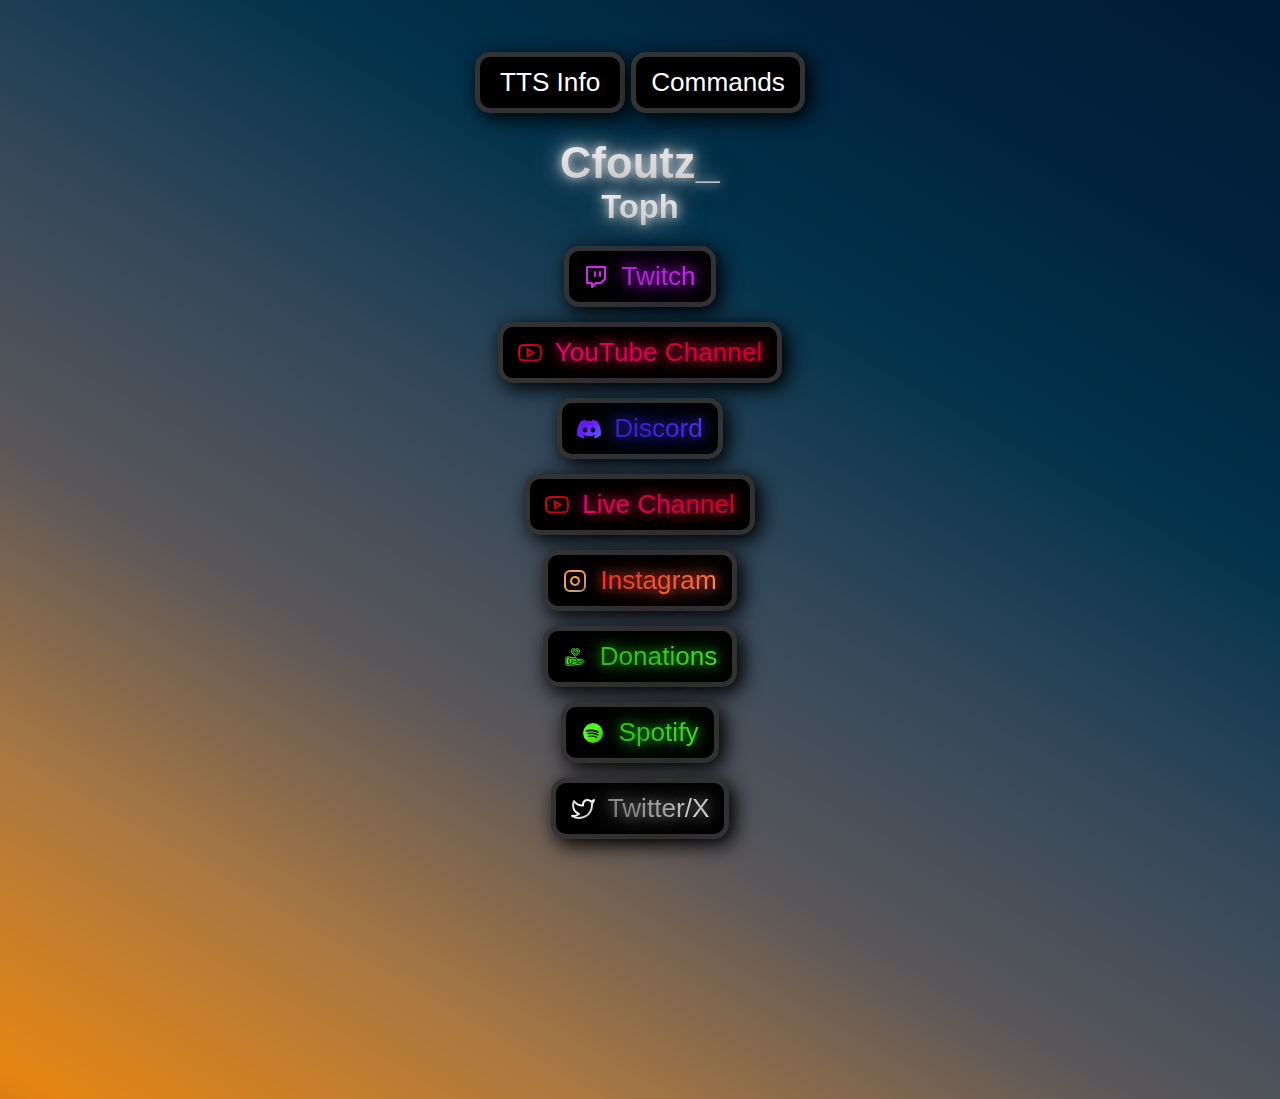
<file: index.html>
<!DOCTYPE html>
<html lang="en">
<head>
    <meta charset="UTF-8">
    <title>Cfoutz</title>
    <link rel="stylesheet" href="Topher.css">
    <link rel="icon" type="image/png" href="Cfoutz_Circle%20Smol.png">
    <meta name="viewport" content="width=device-width, initial-scale=1, viewport-fit=cover" />
</head>
<body>
<div class="vignette"></div>

<div class="top-links">
    <br><br>
    <button class="button">
        <a href="tts.html">TTS Info</a>
    </button>
    <button class="button">
        <a href="commands.html">Commands</a>
    </button>
</div>
<br>
<div class="top-text">
    <h1 id="Name">Cfoutz_</h1>
    <h2 id="description">Toph</h2>
<!--    <h5 id="description-two">1 Timothy 1:16</h5>-->
<!--    <h5 id="description-four">Streams, live on twitch</h5>-->
<!--    <h5 id="description-five">whenever I get a chance</h5>-->
<!--    <h6 id="description-six">Join discord for pre-stream notifications</h6>-->
</div>

<div class="links">
    <a href="https://www.twitch.tv/cfoutz_">
        <button id="twitch">
            <svg viewBox="0 0 24 24" width="24" height="24" stroke-width="2" fill="none" stroke-linecap="round" stroke-linejoin="round" id="twitch-icon">
                <path d="M21 2H3v16h5v4l4-4h5l4-4V2zm-10 9V7m5 4V7">
                </path>
            </svg>
            <span>Twitch</span>
        </button>
    </a>
    <a href="https://www.youtube.com/@CFoutz-">
        <button id="youtube">
            <svg viewBox="0 0 24 24" width="24" height="24" stroke-width="2" id="youtube-icon">
                <path d="M22.54 6.42a2.78 2.78 0 0 0-1.94-2C18.88 4 12 4 12 4s-6.88 0-8.6.46a2.78 2.78 0 0 0-1.94 2A29 29 0 0 0 1 11.75a29 29 0 0 0 .46 5.33A2.78 2.78 0 0 0 3.4 19c1.72.46 8.6.46 8.6.46s6.88 0 8.6-.46a2.78 2.78 0 0 0 1.94-2 29 29 0 0 0 .46-5.25 29 29 0 0 0-.46-5.33z">
                </path>
                <polygon points="9.75 15.02 15.5 11.75 9.75 8.48 9.75 15.02">
                </polygon>
            </svg>
            <span>YouTube Channel</span>
        </button>
    </a>
    <a href="https://discord.gg/UA8fpgF5Gr">
        <button id="discord">
            <svg width="24px" height="24px" viewBox="0 -30 256 256" id="discord-icon">
                <path d="M216.856339,16.5966031 C200.285002,8.84328665 182.566144,3.2084988 164.041564,0 C161.766523,4.11318106 159.108624,9.64549908 157.276099,14.0464379 C137.583995,11.0849896 118.072967,11.0849896 98.7430163,14.0464379 C96.9108417,9.64549908 94.1925838,4.11318106 91.8971895,0 C73.3526068,3.2084988 55.6133949,8.86399117 39.0420583,16.6376612 C5.61752293,67.146514 -3.4433191,116.400813 1.08711069,164.955721 C23.2560196,181.510915 44.7403634,191.567697 65.8621325,198.148576 C71.0772151,190.971126 75.7283628,183.341335 79.7352139,175.300261 C72.104019,172.400575 64.7949724,168.822202 57.8887866,164.667963 C59.7209612,163.310589 61.5131304,161.891452 63.2445898,160.431257 C105.36741,180.133187 151.134928,180.133187 192.754523,160.431257 C194.506336,161.891452 196.298154,163.310589 198.110326,164.667963 C191.183787,168.842556 183.854737,172.420929 176.223542,175.320965 C180.230393,183.341335 184.861538,190.991831 190.096624,198.16893 C211.238746,191.588051 232.743023,181.531619 254.911949,164.955721 C260.227747,108.668201 245.831087,59.8662432 216.856339,16.5966031 Z M85.4738752,135.09489 C72.8290281,135.09489 62.4592217,123.290155 62.4592217,108.914901 C62.4592217,94.5396472 72.607595,82.7145587 85.4738752,82.7145587 C98.3405064,82.7145587 108.709962,94.5189427 108.488529,108.914901 C108.508531,123.290155 98.3405064,135.09489 85.4738752,135.09489 Z M170.525237,135.09489 C157.88039,135.09489 147.510584,123.290155 147.510584,108.914901 C147.510584,94.5396472 157.658606,82.7145587 170.525237,82.7145587 C183.391518,82.7145587 193.761324,94.5189427 193.539891,108.914901 C193.539891,123.290155 183.391518,135.09489 170.525237,135.09489 Z" fill-rule="nonzero">
                </path>
            </svg>
            <span>Discord</span>
        </button>
    </a>
    <a href="https://www.youtube.com/@CFoutzLIVE">
        <button id="youtube2">
            <svg viewBox="0 0 24 24" width="24" height="24" stroke-width="2" id="youtube-icon">
                <path d="M22.54 6.42a2.78 2.78 0 0 0-1.94-2C18.88 4 12 4 12 4s-6.88 0-8.6.46a2.78 2.78 0 0 0-1.94 2A29 29 0 0 0 1 11.75a29 29 0 0 0 .46 5.33A2.78 2.78 0 0 0 3.4 19c1.72.46 8.6.46 8.6.46s6.88 0 8.6-.46a2.78 2.78 0 0 0 1.94-2 29 29 0 0 0 .46-5.25 29 29 0 0 0-.46-5.33z">
                </path>
                <polygon points="9.75 15.02 15.5 11.75 9.75 8.48 9.75 15.02">
                </polygon>
            </svg>
            <span>Live Channel</span>
        </button>
    </a>
    <a href="https://www.instagram.com/c.fout/">
        <button id="instagram">
            <svg viewBox="0 0 24 24" width="24" height="24" stroke-width="2" stroke-linecap="round" stroke-linejoin="round" id="instagram-icon">
                <rect x="2" y="2" width="20" height="20" rx="5" ry="5">
                </rect>
                <path d="M16 11.37A4 4 0 1 1 12.63 8 4 4 0 0 1 16 11.37z">
                </path>
                <line x1="17.5" y1="6.5" x2="17.51" y2="6.5">
                </line>
            </svg>
            <span>Instagram</span>
        </button>
    </a>
    <a href="https://streamelements.com/cfoutz_/tip">
        <button id="donations">
            <svg width="24px" height="24px" viewBox="0 0 24 24" id="donations-icon">
                <path d="M10.7286 3.75C11.359 3.75 11.9344 3.98129 12.3718 4.36223L12.375 4.35908L12.3782 4.36224C12.8156 3.98129 13.391 3.75 14.0214 3.75C15.3903 3.75 16.5 4.84077 16.5 6.18631C16.5 6.8059 16.2647 7.37147 15.8771 7.80139L15.7766 7.90653L12.375 11.25L8.86966 7.80454C8.4821 7.37462 8.25 6.8059 8.25 6.18631C8.25 4.84077 9.35973 3.75 10.7286 3.75ZM12.4334 6.40502L12.375 6.35418L12.3167 6.40494L11.4089 5.51279L11.3866 5.49337C11.2141 5.34311 10.9861 5.25 10.7286 5.25C10.1637 5.25 9.75 5.69346 9.75 6.18631C9.75 6.41252 9.82894 6.61584 9.96114 6.7741L12.375 9.14672L14.7086 6.85302L14.7743 6.78426C14.9182 6.61889 15 6.41187 15 6.18631C15 5.69346 14.5863 5.25 14.0214 5.25C13.7639 5.25 13.5359 5.34311 13.3634 5.49337L13.3411 5.51273L12.4334 6.40502ZM3.75 12H7.5V12.75H12C13.2426 12.75 14.25 13.7574 14.25 15C14.25 16.2426 13.2426 17.25 12 17.25H9.75V15.75H12C12.4142 15.75 12.75 15.4142 12.75 15C12.75 14.5858 12.4142 14.25 12 14.25H7.5V18H8.56066L9.00618 18.4455C9.17136 18.6107 9.40408 18.6895 9.63563 18.6586L18.7627 17.4417C19.1848 17.3854 19.5 17.0254 19.5 16.5996C19.5 16.1304 19.1196 15.75 18.6504 15.75H15V14.25H18.6504C19.9481 14.25 21 15.3019 21 16.5996C21 17.7772 20.1282 18.7729 18.961 18.9285L9.83388 20.1455C9.13922 20.2381 8.44107 20.0017 7.94552 19.5062L7.93934 19.5H7.5V20.25H3.75L3 19.5V12.75L3.75 12ZM6 18.75V13.5H4.5V18.75H6Z">
                </path>
            </svg>
            <span>Donations</span>
        </button>
    </a>
<!--    <a href="https://www.youtube.com/">-->
<!--        <button id="youtube3">-->
<!--            <svg viewBox="0 0 24 24" width="24" height="24" stroke-width="2" id="youtube-icon">-->
<!--                <path d="M22.54 6.42a2.78 2.78 0 0 0-1.94-2C18.88 4 12 4 12 4s-6.88 0-8.6.46a2.78 2.78 0 0 0-1.94 2A29 29 0 0 0 1 11.75a29 29 0 0 0 .46 5.33A2.78 2.78 0 0 0 3.4 19c1.72.46 8.6.46 8.6.46s6.88 0 8.6-.46a2.78 2.78 0 0 0 1.94-2 29 29 0 0 0 .46-5.25 29 29 0 0 0-.46-5.33z">-->
<!--                </path>-->
<!--                <polygon points="9.75 15.02 15.5 11.75 9.75 8.48 9.75 15.02">-->
<!--                </polygon>-->
<!--            </svg>-->
<!--            <span>VOD Channel</span>-->
<!--        </button>-->
<!--    </a>-->
<!--    <a href="https://www.reddit.com/">-->
<!--        <button id="reddit">-->
<!--            <svg id="reddit-icon" width="24" height="24" viewBox="44 7399 20 20" xmlns="http://www.w3.org/2000/svg">-->
<!--                <path d="M57.029,7412.24746 C56.267,7412.24746 55.628,7411.6217 55.628,7410.8499 C55.628,7410.07708 56.267,7409.43103 57.029,7409.43103 C57.79,7409.43103 58.407,7410.07708 58.407,7410.8499 C58.407,7411.6217 57.791,7412.24746 57.029,7412.24746 M57.223,7414.82961 C56.55,7415.51116 55.495,7415.8428 53.999,7415.8428 C52.502,7415.8428 51.448,7415.51116 50.776,7414.82961 C50.63,7414.68154 50.63,7414.44219 50.776,7414.2931 C50.921,7414.14503 51.158,7414.14503 51.304,7414.2931 C51.829,7414.82556 52.71,7415.08519 53.999,7415.08519 C55.287,7415.08519 56.169,7414.82556 56.695,7414.2931 C56.84,7414.14503 57.077,7414.14503 57.223,7414.2931 C57.369,7414.44219 57.369,7414.68154 57.223,7414.82961 M49.592,7410.8499 C49.592,7410.07809 50.23,7409.43103 50.991,7409.43103 C51.752,7409.43103 52.369,7410.07809 52.369,7410.8499 C52.369,7411.6217 51.752,7412.24746 50.991,7412.24746 C50.23,7412.24746 49.592,7411.6217 49.592,7410.8499 M64,7409.31339 C64,7408.04665 62.984,7407.01623 61.735,7407.01623 C61.159,7407.01623 60.616,7407.23428 60.2,7407.62475 C58.705,7406.63793 56.703,7406 54.486,7405.91278 L55.709,7402.12677 L58.921,7402.89351 C58.922,7403.93611 59.758,7404.78296 60.786,7404.78296 C61.814,7404.78296 62.651,7403.93408 62.651,7402.89148 C62.651,7401.84888 61.814,7401 60.786,7401 C60.016,7401 59.355,7401.47465 59.07,7402.15112 C58.378,7401.9858 55.904,7401.39452 55.212,7401.22921 L53.702,7405.90467 C51.401,7405.94828 49.316,7406.58316 47.765,7407.59331 C47.354,7407.22312 46.822,7407.01623 46.264,7407.01623 C45.016,7407.01623 44,7408.04665 44,7409.31339 C44,7410.11765 44.414,7410.85497 45.076,7411.26876 C44.473,7414.88134 48.67,7418 53.958,7418 C59.224,7418 63.407,7414.90872 62.849,7411.3144 C63.557,7410.91176 64,7410.1572 64,7409.31339" />-->
<!--            </svg>-->
<!--            <span>Reddit</span>-->
<!--        </button>-->
<!--    </a>-->
    <a href="https://open.spotify.com/user/booman102004">
        <button id="spotify">
            <svg id="spotify-icon" viewBox="0 0 24 24" width="24" height="24">
              <path d="M12 2a10 10 0 1 0 0 20 10 10 0 0 0 0-20zm4.28 14.7c-.17.27-.52.35-.79.18-2.16-1.33-4.88-1.63-8.08-.88-.31.07-.62-.12-.69-.43a.55.55 0 0 1 .42-.67c3.48-.82 6.48-.48 8.89.99.27.17.35.53.18.8zm1.12-2.49c-.21.34-.66.45-1 .24-2.47-1.51-6.22-1.95-9.13-1.06-.36.11-.74-.09-.85-.46a.7.7 0 0 1 .46-.86c3.29-.98 7.51-.51 10.32 1.2.34.21.45.66.24 1zm.19-2.66c-.25.4-.79.52-1.19.27-2.83-1.74-7.15-2.02-10.5-1.1-.45.12-.91-.14-1.04-.6a.84.84 0 0 1 .58-1.03c3.79-1.02 8.53-.7 11.76 1.25.4.24.52.79.27 1.19z"/>
            </svg>
            <span>Spotify</span>
        </button>
    </a>
    <a href="https://x.com/Cfoutz_">
        <button id="twitter">
            <svg viewBox="0 0 24 24" width="24" height="24" stroke-width="2" stroke-linecap="round" stroke-linejoin="round" id="twitter-icon">
                <path d="M23 3a10.9 10.9 0 0 1-3.14 1.53 4.48 4.48 0 0 0-7.86 3v1A10.66 10.66 0 0 1 3 4s-4 9 5 13a11.64 11.64 0 0 1-7 2c9 5 20 0 20-11.5a4.5 4.5 0 0 0-.08-.83A7.72 7.72 0 0 0 23 3z">
                </path>
            </svg>
            <span>Twitter/X</span>
        </button>
    </a>
</div><br>

<br><br><br><br><br><br><br><br>

<!--Stuff for the gradient on the icons-->
<svg width="0" height="0">
  <defs>
    <linearGradient id="twitch-gradient" x1="-100%" y1="-100%" x2="200%" y2="200%">
      <stop offset="0%" stop-color="rgb(131, 58, 180)" />
      <stop offset="50%" stop-color="rgb(231, 29, 253)" />
      <stop offset="100%" stop-color="rgb(179, 69, 252)" />
      <animateTransform
        attributeName="gradientTransform"
        type="translate"
        values="-1 0; 1 0; -1 0"
        dur="4s"
        repeatCount="indefinite" />
    </linearGradient>

    <linearGradient id="youtube-gradient" x1="-100%" y1="-100%" x2="200%" y2="200%">
      <stop offset="0%" stop-color="rgb(255, 0, 144)" />
      <stop offset="50%" stop-color="rgb(215, 0, 0)" />
      <stop offset="100%" stop-color="rgb(126, 2, 103)" />
      <animateTransform
        attributeName="gradientTransform"
        type="translate"
        values="-1 0; 1 0; -1 0"
        dur="4s"
        repeatCount="indefinite" />
    </linearGradient>

    <linearGradient id="discord-gradient" x1="-100%" y1="-100%" x2="200%" y2="200%">
      <stop offset="0%" stop-color="rgb(33, 28, 170)" />
      <stop offset="50%" stop-color="rgb(104, 29, 253)" />
      <stop offset="100%" stop-color="rgb(69, 203, 252)" />
      <animateTransform
        attributeName="gradientTransform"
        type="translate"
        values="-1 0; 1 0; -1 0"
        dur="4s"
        repeatCount="indefinite" />
    </linearGradient>

    <linearGradient id="instagram-gradient" x1="-100%" y1="-100%" x2="200%" y2="200%">
      <stop offset="0%" stop-color="rgb(253, 29, 29)" />
      <stop offset="50%" stop-color="rgb(252, 176, 69)" />
      <stop offset="100%" stop-color="rgb(131, 58, 180)" />
      <animateTransform
        attributeName="gradientTransform"
        type="translate"
        values="-1 0; 1 0; -1 0"
        dur="4s"
        repeatCount="indefinite" />
    </linearGradient>

    <linearGradient id="donations-gradient" x1="-100%" y1="-100%" x2="200%" y2="200%">
      <stop offset="0%" stop-color="rgb(28, 170, 35)" />
      <stop offset="50%" stop-color="rgb(85, 253, 29)" />
      <stop offset="100%" stop-color="rgb(6, 94, 9)" />
      <animateTransform
        attributeName="gradientTransform"
        type="translate"
        values="-1 0; 1 0; -1 0"
        dur="4s"
        repeatCount="indefinite" />
    </linearGradient>

    <linearGradient id="reddit-gradient" x1="-100%" y1="-100%" x2="200%" y2="200%">
      <stop offset="0%" stop-color="rgb(232, 123, 77)" />
      <stop offset="50%" stop-color="rgb(255, 69, 0)" />
      <stop offset="100%" stop-color="rgb(163, 52, 7)" />
      <animateTransform
        attributeName="gradientTransform"
        type="translate"
        values="-1 0; 1 0; -1 0"
        dur="4s"
        repeatCount="indefinite" />
    </linearGradient>

    <linearGradient id="spotify-gradient" x1="-100%" y1="-100%" x2="200%" y2="200%">
      <stop offset="0%" stop-color="rgb(28, 170, 35)" />
      <stop offset="50%" stop-color="rgb(85, 253, 29)" />
      <stop offset="100%" stop-color="rgb(6, 94, 9)" />
      <animateTransform
        attributeName="gradientTransform"
        type="translate"
        values="-1 0; 1 0; -1 0"
        dur="4s"
        repeatCount="indefinite" />
    </linearGradient>

    <linearGradient id="twitter-gradient" x1="-100%" y1="-100%" x2="200%" y2="200%">
      <stop offset="0%" stop-color="rgb(62, 62, 62)" />
      <stop offset="50%" stop-color="rgb(255, 255, 255)" />
      <stop offset="100%" stop-color="rgb(51, 51, 51)" />
      <animateTransform
        attributeName="gradientTransform"
        type="translate"
        values="-1 0; 1 0; -1 0"
        dur="4s"
        repeatCount="indefinite" />
    </linearGradient>
  </defs>
</svg>
</body>
</html>
</file>
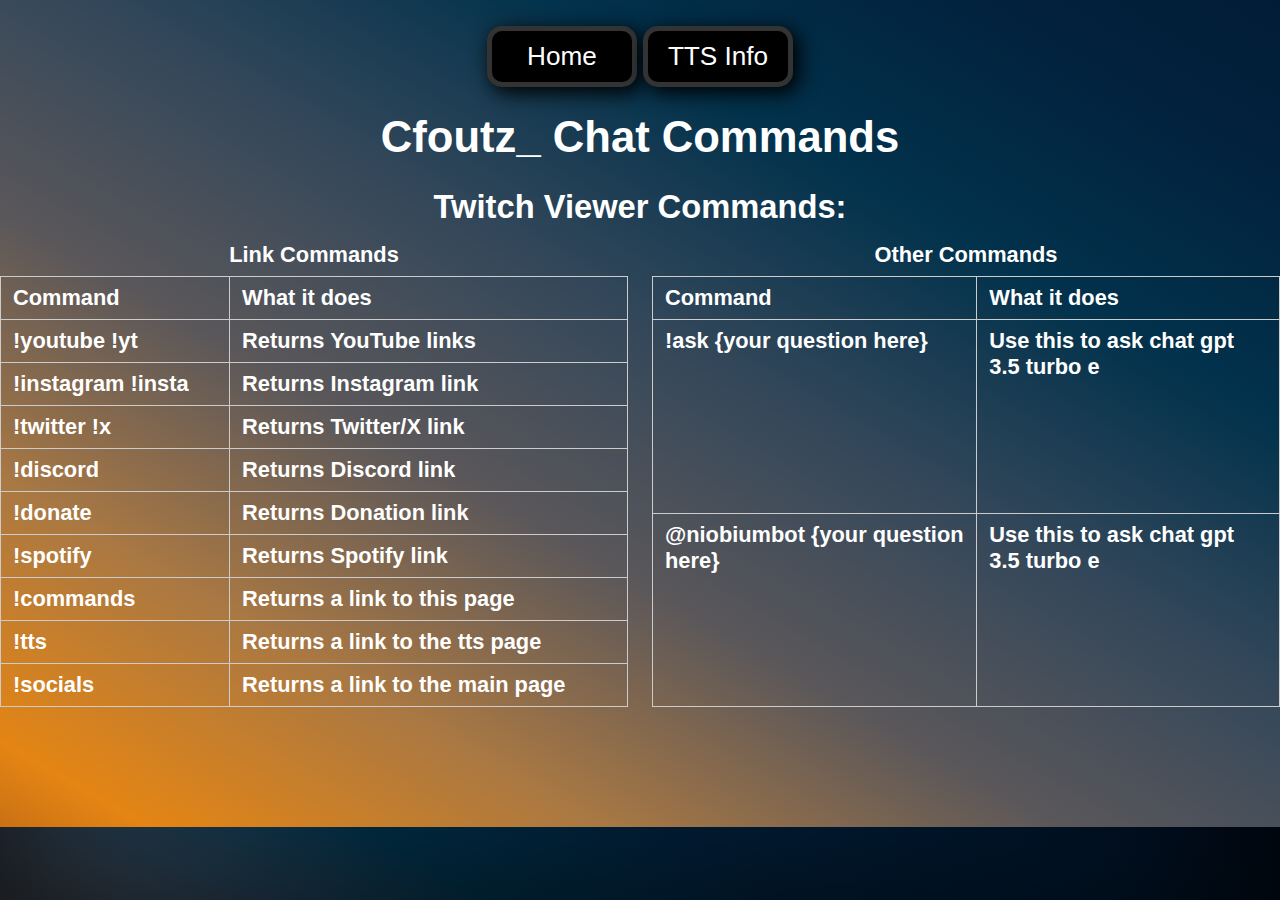
<file: commands.html>
<!DOCTYPE html>
<html lang="en">
    <head>
        <meta charset="UTF-8">
        <title>Cfoutz_ Commands</title>
        <link rel="stylesheet" href="Topher.css">
        <link rel="stylesheet" href="commands.css">
        <link rel="icon" type="image/png" href="Cfoutz_Circle%20Smol.png">
        <meta name="viewport" content="width=device-width, initial-scale=1" />
    </head>
    <body>
    <div class="vignette"></div>

    <div class="top-links">
        <br>
        <button class="button">
            <a href="index.html">Home</a>
        </button>
        <button class="button">
            <a href="tts.html">TTS Info</a>
        </button>
    </div>

    <br>

    <div class="top-text">
        <h1 id="Commands Title">Cfoutz_ Chat Commands</h1>
    </div>

    <br>

    <div class="commands-list">
        <div class="chatter-commands">
            <h2>Twitch Viewer Commands:</h2>

            <div class="tables-wrap">
                <!-- Link Commands Table -->
                <table class="commands-table">
                    <caption>Link Commands</caption>
                    <thead>
                    <tr>
                        <th>Command</th>
                        <th>What it does</th>
                    </tr>
                    </thead>
                    <tbody>
                    <tr><td>!youtube !yt</td><td>Returns YouTube links</td></tr>
                    <tr><td>!instagram !insta</td><td>Returns Instagram link</td></tr>
                    <tr><td>!twitter !x</td><td>Returns Twitter/X link</td></tr>
                    <tr><td>!discord</td><td>Returns Discord link</td></tr>
                    <tr><td>!donate</td><td>Returns Donation link</td></tr>
                    <tr><td>!spotify</td><td>Returns Spotify link</td></tr>
                    <tr><td>!commands</td><td>Returns a link to this page</td></tr>
                    <tr><td>!tts</td><td>Returns a link to the tts page</td></tr>
                    <tr><td>!socials</td><td>Returns a link to the main page</td></tr>
                    </tbody>
                </table>

                <!-- Other Commands Table -->
                <table class="commands-table">
                    <caption>Other Commands</caption>
                    <thead>
                    <tr>
                        <th>Command</th>
                        <th>What it does</th>
                    </tr>
                    </thead>
                    <tbody>
                    <tr><td>!ask {your question here}</td><td>Use this to ask chat gpt 3.5 turbo e</td></tr>
                    <tr><td>@niobiumbot {your question here}</td><td>Use this to ask chat gpt 3.5 turbo e</td></tr>
                    </tbody>
                </table>
            </div>


        </div>



    </div>

    <br>

    <br>
    <br>
    <br>

    </body>
</html>
</file>
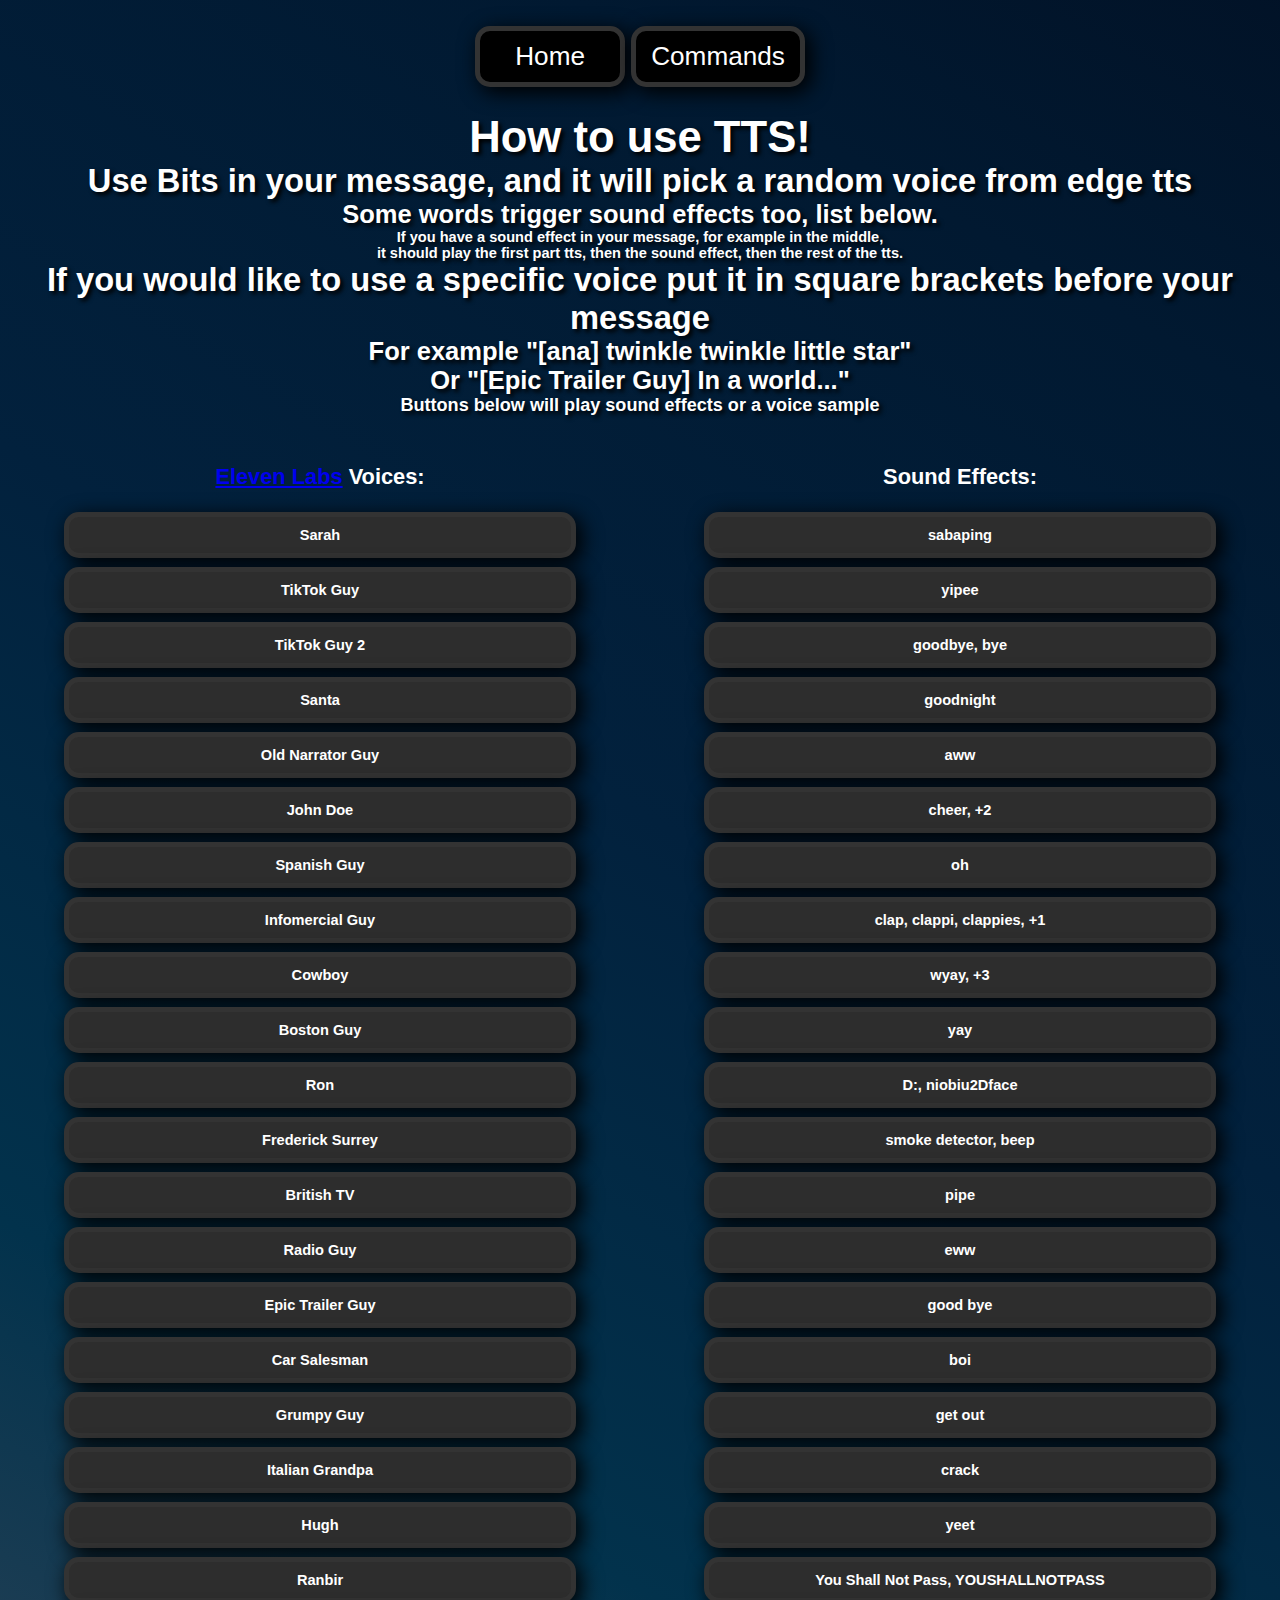
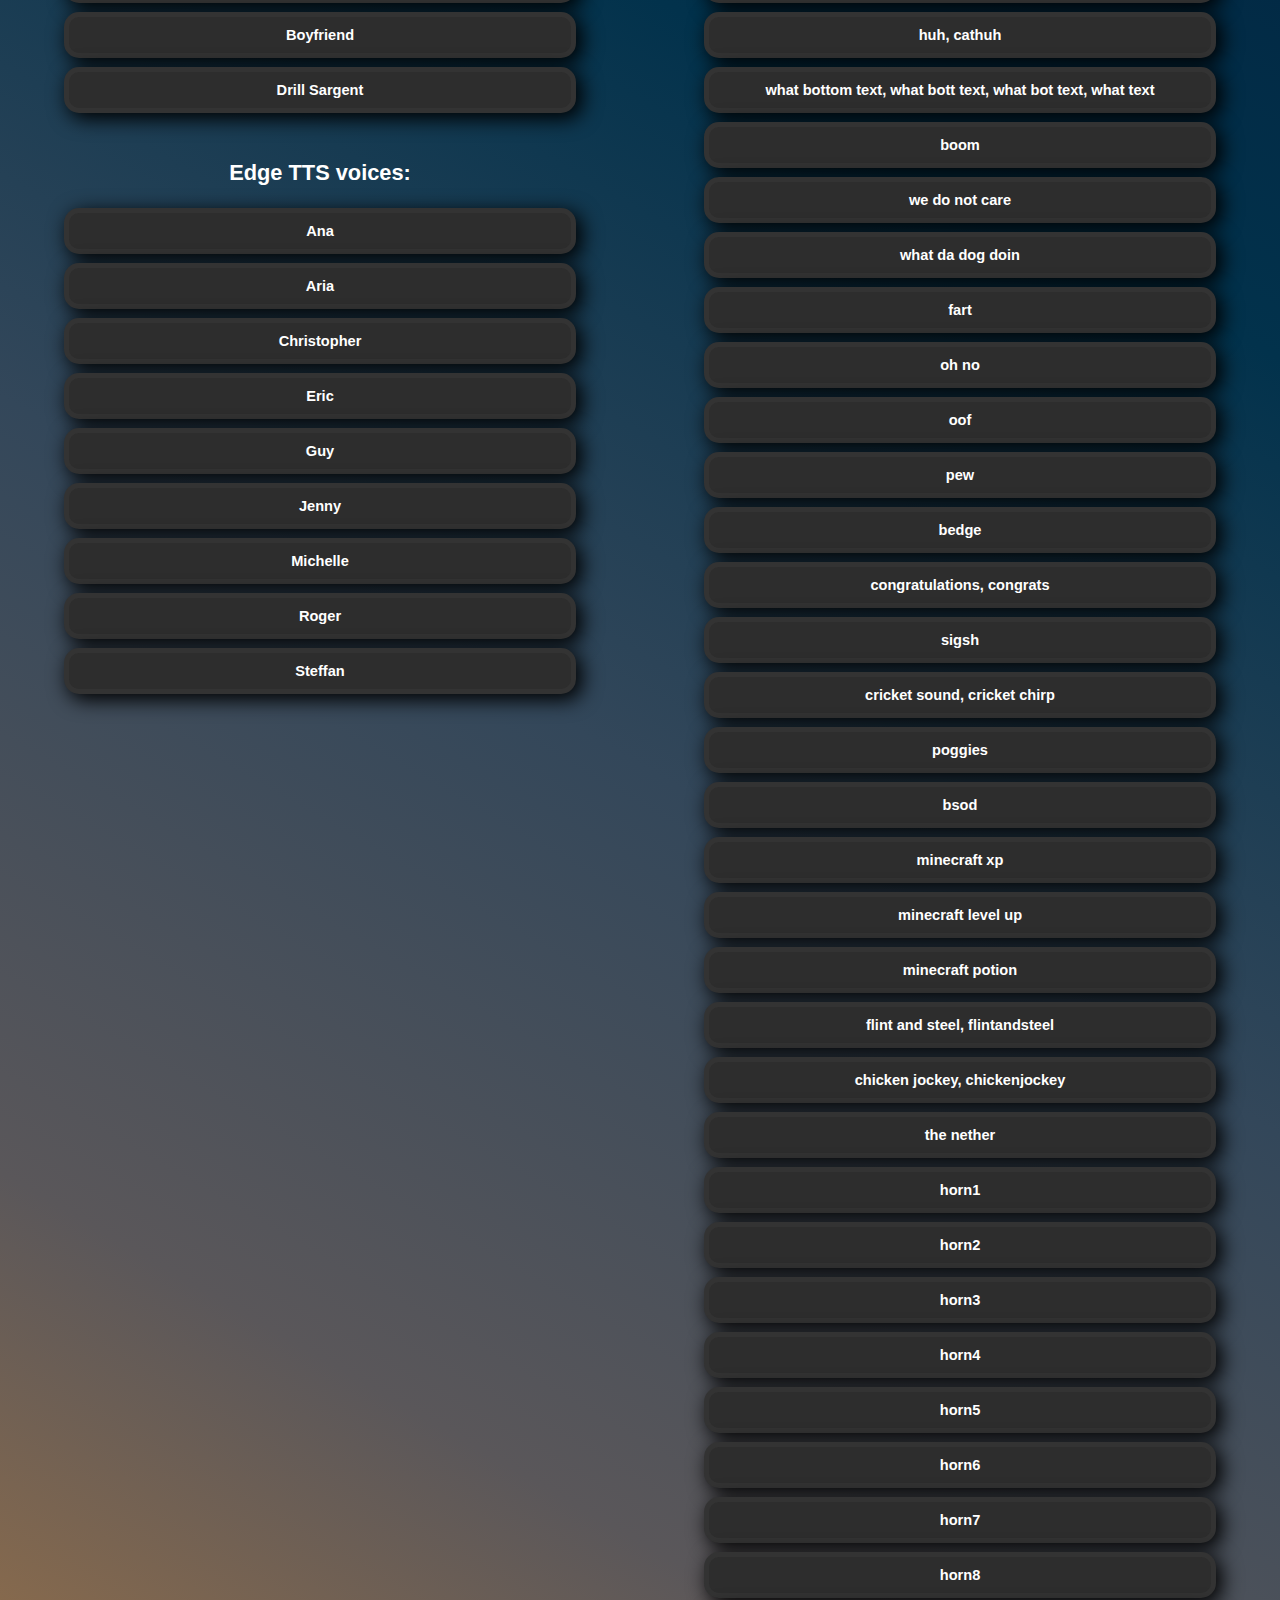
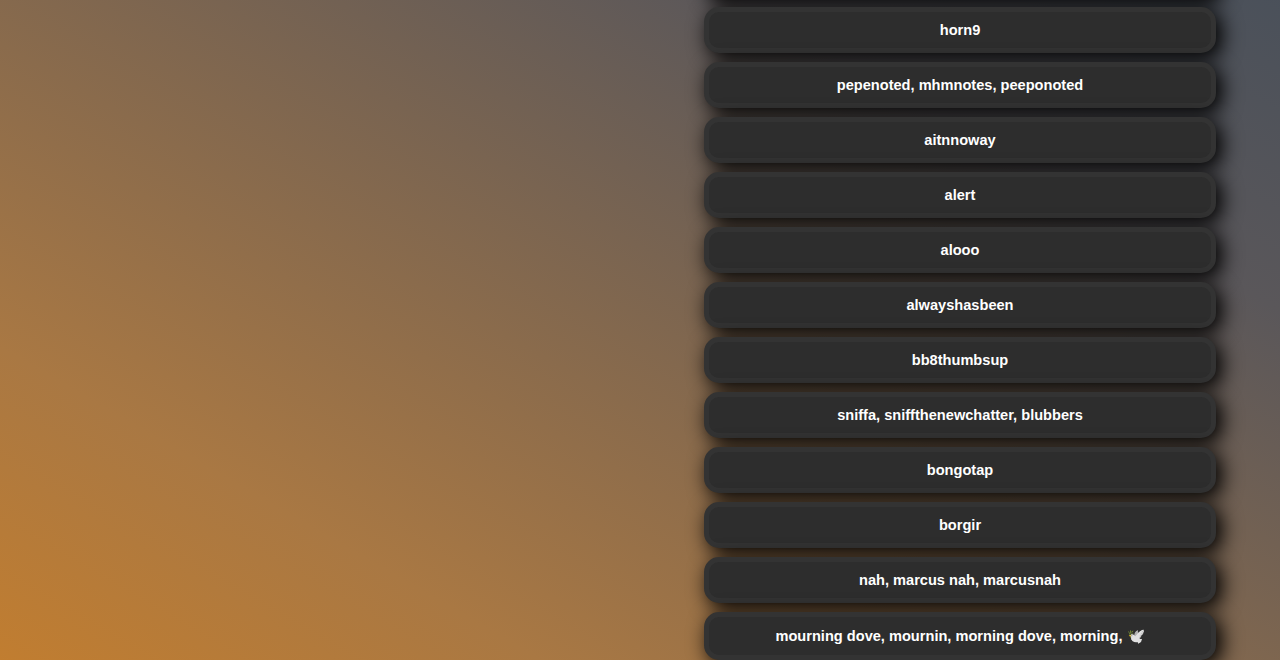
<file: tts.html>
<!DOCTYPE html>
<html lang="en">
    <head>
        <meta charset="UTF-8">
        <title>How To use TTS</title>
        <link rel="stylesheet" href="Topher.css">
        <link rel="icon" type="image/png" href="Cfoutz_Circle%20Smol.png">
        <meta name="viewport" content="width=device-width, initial-scale=1" />
    </head>
    <style>
        .lists {
            display: flex;
            flex-direction: row;
            justify-content: center;
            column-gap: 10vw;
        }
        .sound-effects, .voices {
            word-wrap: break-word;
            max-width: 40%;
            width: 100%;
        }
        .sound-effects h6, .voices h6 {
            border: 5px solid rgb(51, 51, 51);
            border-radius: 15px;
            cursor: pointer;
            background-color: rgb(45, 45, 45);
            box-shadow: black 5px 5px 20px 1px;
            padding: 10px 15px;
            text-align: center;
            transition: transform 0.2s ease-in-out;
            margin-top: 1vh;
        }
        .top-text {
            text-shadow: black 3px 3px 4px;
        }
    </style>
    <body>
        <div class="top-links">
            <br>
            <button class="button">
                <a href="index.html">Home</a>
            </button>
            <button class="button">
                <a href="commands.html">Commands</a>
            </button>
        </div>
        <br>
        <div class="top-text">
            <h1>How to use TTS!</h1>
            <h2>Use Bits in your message, and it will pick a random voice from edge tts</h2>
            <h3>Some words trigger sound effects too, list below.</h3>
            <h6>If you have a sound effect in your message, for example in the middle,</h6>
            <h6>it should play the first part tts, then the sound effect, then the rest of the tts.</h6>
            <h2>If you would like to use a specific voice put it in square brackets before your message</h2>
            <h3>For example "[ana] twinkle twinkle little star"</h3>
            <h3>Or "[Epic Trailer Guy] In a world..."</h3>
            <h5>Buttons below will play sound effects or a voice sample</h5>
        </div>
        <br>
        <div class="lists">
            <div class="voices">
                <p><a href="https://www.elevenlabs.io">Eleven Labs</a> Voices:</p>
                <h6 onclick="playSFX('tts-Sarah')">Sarah</h6>
                <h6 onclick="playSFX('tts-TikTok Guy')">TikTok Guy</h6>
                <h6 onclick="playSFX('tts-TikTok Guy 2')">TikTok Guy 2</h6>
                <h6 onclick="playSFX('tts-Santa')">Santa</h6>
                <h6 onclick="playSFX('tts-Old Narrator Guy')">Old Narrator Guy</h6>
                <h6 onclick="playSFX('tts-John Doe')">John Doe</h6>
                <h6 onclick="playSFX('tts-Spanish Guy')">Spanish Guy</h6>
                <h6 onclick="playSFX('tts-Infomercial Guy')">Infomercial Guy</h6>
                <h6 onclick="playSFX('tts-Cowboy')">Cowboy</h6>
                <h6 onclick="playSFX('tts-Boston Guy')">Boston Guy</h6>
                <h6 onclick="playSFX('tts-Ron')">Ron</h6>
                <h6 onclick="playSFX('tts-Frederick Surrey')">Frederick Surrey</h6>
                <h6 onclick="playSFX('tts-British TV')">British TV</h6>
                <h6 onclick="playSFX('tts-Radio Guy')">Radio Guy</h6>
                <h6 onclick="playSFX('tts-Epic Trailer Guy')">Epic Trailer Guy</h6>
                <h6 onclick="playSFX('tts-Car Salesman')">Car Salesman</h6>
                <h6 onclick="playSFX('tts-Grumpy Guy')">Grumpy Guy</h6>
                <h6 onclick="playSFX('tts-Italian Grandpa')">Italian Grandpa</h6>
                <h6 onclick="playSFX('tts-Hugh')">Hugh</h6>
                <h6 onclick="playSFX('tts-Ranbir')">Ranbir</h6>
                <h6 onclick="playSFX('tts-Boyfriend')">Boyfriend</h6>
                <h6 onclick="playSFX('tts-Drill Sargent')">Drill Sargent</h6>
                <br>
                <p>Edge TTS voices:</p>
                <h6 onclick="playSFX('edge-tts-Ana')">Ana</h6>
                <h6 onclick="playSFX('edge-tts-Aria')">Aria</h6>
                <h6 onclick="playSFX('edge-tts-Christopher')">Christopher</h6>
                <h6 onclick="playSFX('edge-tts-Eric')">Eric</h6>
                <h6 onclick="playSFX('edge-tts-Guy')">Guy</h6>
                <h6 onclick="playSFX('edge-tts-Jenny')">Jenny</h6>
                <h6 onclick="playSFX('edge-tts-Michelle')">Michelle</h6>
                <h6 onclick="playSFX('edge-tts-Roger')">Roger</h6>
                <h6 onclick="playSFX('edge-tts-Steffan')">Steffan</h6>
            </div>
            <div class="sound-effects">
                <p>Sound Effects:</p>
                <h6 onclick="playSFX('sabaping')">sabaping</h6>
                <h6 onclick="playSFX('yipee')">yipee</h6>
                <h6 onclick="playSFX('goodbye')">goodbye, bye</h6>
                <h6 onclick="playSFX('goodnight')">goodnight</h6>
                <h6 onclick="playSFX('aww')">aww</h6>
                <h6 onclick="playSFX('cheer')">cheer, +2</h6>
                <h6 onclick="playSFX('oh')">oh</h6>
                <h6 onclick="playSFX('clap')">clap, clappi, clappies, +1</h6>
                <h6 onclick="playSFX('wyay')">wyay, +3</h6>
                <h6 onclick="playSFX('yay')">yay</h6>
                <h6 onclick="playSFX('d:')">D:, niobiu2Dface</h6>
                <h6 onclick="playSFX('smoke detector')">smoke detector, beep</h6>
                <h6 onclick="playSFX('pipe')">pipe</h6>
<!--                This one has not been put in yet-->
                <h6 onclick="playSFX('eww')">eww</h6>
                <h6 onclick="playSFX('good bye')">good bye</h6>
                <h6 onclick="playSFX('boi')">boi</h6>
                <h6 onclick="playSFX('get out')">get out</h6>
                <h6 onclick="playSFX('crack')">crack</h6>
                <h6 onclick="playSFX('yeet')">yeet</h6>
<!--                This one has not been put in yet-->
                <h6 onclick="playSFX('ysnp')">You Shall Not Pass, YOUSHALLNOTPASS</h6>
                <h6 onclick="playSFX('huh')">huh, cathuh</h6>
                <h6 onclick="playSFX('what bottom text')">what bottom text, what bott text, what bot text, what text</h6>
                <h6 onclick="playSFX('boom')">boom</h6>
                <h6 onclick="playSFX('we do not care')">we do not care</h6>
                <h6 onclick="playSFX('dog')">what da dog doin</h6>
                <h6 onclick="playSFX('fart')">fart</h6>
<!--                need to change the sound effect-->
                <h6 onclick="playSFX('oh-no')">oh no</h6>
                <h6 onclick="playSFX('oof')">oof</h6>
                <h6 onclick="playSFX('pew')">pew</h6>
                <h6 onclick="playSFX('bedge')">bedge</h6>
                <h6 onclick="playSFX('congratulations')">congratulations, congrats</h6>
                <h6 onclick="playSFX('sigsh')">sigsh</h6>
                <h6 onclick="playSFX('crickets')">cricket sound, cricket chirp</h6>
                <h6 onclick="playSFX('poggies')">poggies</h6>
                <h6 onclick="playSFX('bsod')">bsod</h6>
                <h6 onclick="playSFX('minecraft xp')">minecraft xp</h6>
                <h6 onclick="playSFX('minecraft level up')">minecraft level up</h6>
                <h6 onclick="playSFX('minecraft potion')">minecraft potion</h6>
                <h6 onclick="playSFX('flint and steel')">flint and steel, flintandsteel</h6>
                <h6 onclick="playSFX('chicken jockey')">chicken jockey, chickenjockey</h6>
                <h6 onclick="playSFX('the nether')">the nether</h6>
                <h6 onclick="playSFX('horn1')">horn1</h6>
                <h6 onclick="playSFX('horn2')">horn2</h6>
                <h6 onclick="playSFX('horn3')">horn3</h6>
                <h6 onclick="playSFX('horn4')">horn4</h6>
                <h6 onclick="playSFX('horn5')">horn5</h6>
                <h6 onclick="playSFX('horn6')">horn6</h6>
                <h6 onclick="playSFX('horn7')">horn7</h6>
                <h6 onclick="playSFX('horn8')">horn8</h6>
                <h6 onclick="playSFX('horn9')">horn9</h6>
                <h6 onclick="playSFX('noted')">pepenoted, mhmnotes, peeponoted</h6>
                <h6 onclick="playSFX('aintnoway')">aitnnoway</h6>
                <h6 onclick="playSFX('alert')">alert</h6>
                <h6 onclick="playSFX('alooo')">alooo</h6>
                <h6 onclick="playSFX('alwayshasbeen')">alwayshasbeen</h6>
                <h6 onclick="playSFX('bb8thumbsup')">bb8thumbsup</h6>
                <h6 onclick="playSFX('sniffa')">sniffa, sniffthenewchatter, blubbers</h6>
                <h6 onclick="playSFX('bongotap')">bongotap</h6>
                <h6 onclick="playSFX('borgir')">borgir</h6>
                <h6 onclick="playSFX('nah')">nah, marcus nah, marcusnah</h6>
                <h6 onclick="playSFX('mourning dove')">mourning dove, mournin, morning dove, morning, 🕊️</h6>
            </div>
        </div>
        <script src="sound-effects.js"></script>
    </body>
</html>
</file>
<file: Topher.css>
/* General Styling */
html {
    background-color: black;
    background: linear-gradient(30deg, rgb(149 70 20) 10%, rgb(228 133 20), rgb(169 120 67), rgb(90 87 90), rgb(51 71 90), rgb(2 50 76), rgb(2 33 61), rgb(1 25 49), rgb(2 13 31) 100%);

}

body {
    background-color: black;
    background: linear-gradient(30deg, rgb(149 70 20) 10%, rgb(228 133 20), rgb(169 120 67), rgb(90 87 90), rgb(51 71 90), rgb(2 50 76), rgb(2 33 61), rgb(1 25 49), rgb(2 13 31) 100%);
    margin: 0;
    font-family: HankenGrotesk, Arial, sans-serif;
    font-weight: bolder;
    text-align: center;
    font-size: calc(1vw + 1vh);
    color: white;
    overflow-x: hidden;
}

/* Vignette Effect */
.vignette {
    position: fixed;
    top: 0;
    left: 0;
    width: 100%;
    height: 100%;
    box-shadow: 0 0 200px rgba(0,0,0,0.9) inset;
    z-index: -2;
}

/* Apply Gradient Effect to Specific Elements */
#description, #description-two, #description-three,
#description-four, #description-five, #description-six {
    background: linear-gradient(rgb(88, 183, 255), rgb(88, 224, 255), rgb(88, 183, 255));
    -webkit-background-clip: text;
    -webkit-text-fill-color: transparent;
    text-shadow: 0 0 10px rgba(88, 183, 255, 0.7), 0 0 20px rgba(88, 183, 255, 0.7), 0 0 30px rgba(88, 183, 255, 0.7);
}



#Name, #description, #description-two, #description-three {
    background: linear-gradient(rgb(255, 255, 255), rgb(184, 180, 180), rgb(170, 170, 170));
    -webkit-background-clip: text;
    text-shadow: 0 0 10px rgba(255, 255, 255, 0.7),
    0 0 20px rgba(184, 180, 180, 0.7),
    0 0 30px rgba(170, 170, 170, 0.7);
}

#description-four, #description-five{
    background: linear-gradient(rgb(187, 187, 187), rgb(153, 153, 153), rgb(119, 119, 119));
    -webkit-background-clip: text;
    text-shadow: 0 0 10px rgba(187, 187, 187, 0.7),
    0 0 20px rgba(153, 153, 153, 0.7),
    0 0 30px rgba(119, 119, 119, 0.7);
}

#description-six {
    background: linear-gradient(rgb(138, 170, 182), rgb(72, 161, 181), rgb(25, 157, 205));
    -webkit-background-clip: text;
    text-shadow: 0 0 10px rgba(138, 170, 182, 0.7),
    0 0 20px rgba(72, 161, 181, 0.7),
    0 0 30px rgba(25, 157, 205, 0.7);
}

h1, h2, h3, h4, h5, h6 {
    margin: 0;
}


/* Apply Gradient Effect to Specific Elements */
#youtube, #twitch, #discord, #youtube3, #instagram, #donations, #youtube2, #reddit, #spotify, #twitter {
    -webkit-text-fill-color: transparent;
}

a::before {
    -webkit-background-clip: text;
}

/* Button Styling */
button {
    display: inline-flex;
    align-items: center;
    justify-content: center;
    gap: 0.5em;
    font-family: inherit;
    font-size: 1.2em;
    background-color: black;
    border: 5px solid rgb(51, 51, 51);
    border-radius: 15px;
    cursor: pointer;
    white-space: nowrap;
    box-shadow: black 5px 5px 20px 1px;
    padding: 10px 15px;
    text-align: center;
    min-width: 150px;
    transition: transform 0.2s ease-in-out;
}

.top-links a {
    color: white !important;
    text-decoration: none;
}



/* Different Gradient for Each Button */
#twitch span{
    background: linear-gradient(45deg, rgb(131, 58, 180), rgb(231, 29, 253), rgb(179, 69, 252));
    -webkit-background-clip: text;
    text-shadow: 0 0 10px rgba(131, 58, 180, 0.7),
    0 0 20px rgba(231, 29, 253, 0.7),
    0 0 30px rgba(179, 69, 252, 0.7);
}

#twitch-icon {
    stroke: url(#twitch-gradient);
    fill: transparent;
}

#youtube span, #youtube2 span, #youtube3 span {
    background: linear-gradient(45deg, rgb(255, 0, 144), rgb(215, 0, 0), rgb(126, 2, 103));
    -webkit-background-clip: text;
    text-shadow: 0 0 10px rgba(255, 0, 144, 0.7),
    0 0 20px rgba(215, 0, 0, 0.7),
    0 0 30px rgba(126, 2, 103, 0.7);
}

#youtube-icon {
    stroke: url(#youtube-gradient);
    fill: transparent;

}

#discord span {
    background: linear-gradient(45deg, rgb(33, 28, 170), rgb(104, 29, 253), rgb(69, 203, 252));
    -webkit-background-clip: text;
    text-shadow: 0 0 10px rgba(33, 28, 170, 0.7),
    0 0 20px rgba(104, 29, 253, 0.7),
    0 0 30px rgba(69, 203, 252, 0.7);
}

#discord-icon {
    fill: url(#discord-gradient);
}

#instagram span {
    background: linear-gradient(135deg, rgb(253, 29, 29), rgb(252, 176, 69), rgb(131, 58, 180));
    -webkit-background-clip: text;
    text-shadow: 0 0 10px rgba(253, 29, 29, 0.7),
    0 0 20px rgba(252, 176, 69, 0.7),
    0 0 30px rgba(131, 58, 180, 0.7);
}

#instagram-icon {
    stroke: url(#instagram-gradient);
    fill: transparent;
}

#donations span {
    background: linear-gradient(45deg, rgb(28, 170, 35), rgb(85, 253, 29), rgb(6, 94, 9));
    -webkit-background-clip: text;
    text-shadow: 0 0 10px rgba(28, 170, 35, 0.7),
    0 0 20px rgba(85, 253, 29, 0.7),
    0 0 30px rgba(6, 94, 9, 0.7);
}

#donations-icon {
    stroke: url(#donations-gradient);
    fill: none;
}

#reddit span {
    background: linear-gradient(45deg, rgb(232, 123, 77), rgb(255, 69, 0), rgb(163, 52, 7));
    -webkit-background-clip: text;
}

#reddit-icon {
    fill: url(#reddit-gradient);
}

#spotify span {
    background: linear-gradient(45deg, rgb(28, 170, 35), rgb(85, 253, 29), rgb(6, 94, 9));
    -webkit-background-clip: text;
    text-shadow: 0 0 10px rgba(28, 170, 35, 0.7),
    0 0 20px rgba(85, 253, 29, 0.7),
    0 0 30px rgba(6, 94, 9, 0.7);
}

#spotify-icon {
    fill: url(#spotify-gradient);
}

#twitter span {
    background: linear-gradient(45deg, rgb(62, 62, 62), rgb(255, 255, 255), rgb(51, 51, 51));
    -webkit-background-clip: text;
    text-shadow: 0 0 10px rgba(62, 62, 62, 0.7),
    0 0 20px rgba(255, 255, 255, 0.7),
    0 0 30px rgba(51, 51, 51, 0.7);
}

#twitter-icon {
    stroke: url(#twitter-gradient);
    fill: transparent;
}

/* Hover Effect */
h1:hover, h4:hover, h5:hover, h6:hover, button:hover {
    transform: rotate(2deg) scale(1.1);
}


/* Links Container */
.links {
    display: flex;
    flex-direction: column;
    align-items: center;
    gap: 15px;
    margin-top: 20px;
}

.top-text {
    display: flex;
    flex-direction: column;
    align-items: center;
    gap: 0;
}

/* Gradient Animation for Smooth Color Shifting */
@keyframes gradientShift {
    0% { background-position: 0% 50%; }
    50% { background-position: 100% 50%; }
    100% { background-position: 0% 50%; }
}

/*Apply the Gradient Animation to Text*/
#youtube span, #twitch span, #discord span,
#youtubeVods span, #instagram span, #donations span,
#youtube2 span, #reddit span, #spotify span, #twitter span,
#Name, #description, #description-two, #description-three,
#description-four, #description-five, #description-six {
    background-size: 200% 200%;
    animation: gradientShift 4s infinite alternate ease-in-out;
    -webkit-background-clip: text;
    -webkit-text-fill-color: transparent;
}

body {
    background-size: 150% 150%;
    animation: gradientShift 10s infinite alternate ease-in-out;
}

@media screen and (max-width: 480px) {
    body {
        font-size: calc(1.5vw + 1.5vh) !important;
    }
}
</file>
<file: commands.css>
.commands-table {
    width: 100%;
    border-collapse: collapse;
    margin: 1rem 0;
}
.commands-table caption {
    font-weight: 600;
    text-align: center;
    margin-bottom: 0.5rem;
}
.commands-table th,
.commands-table td {
    border: 1px solid #ccc;
    padding: 0.5rem 0.75rem;
    text-align: left;
    vertical-align: top;
}

/* Optional: put both tables next to each other on desktop */
.tables-wrap {
    display: grid;
    grid-template-columns: repeat(auto-fit, minmax(280px, 1fr));
    gap: 1.5rem;
}
</file>
